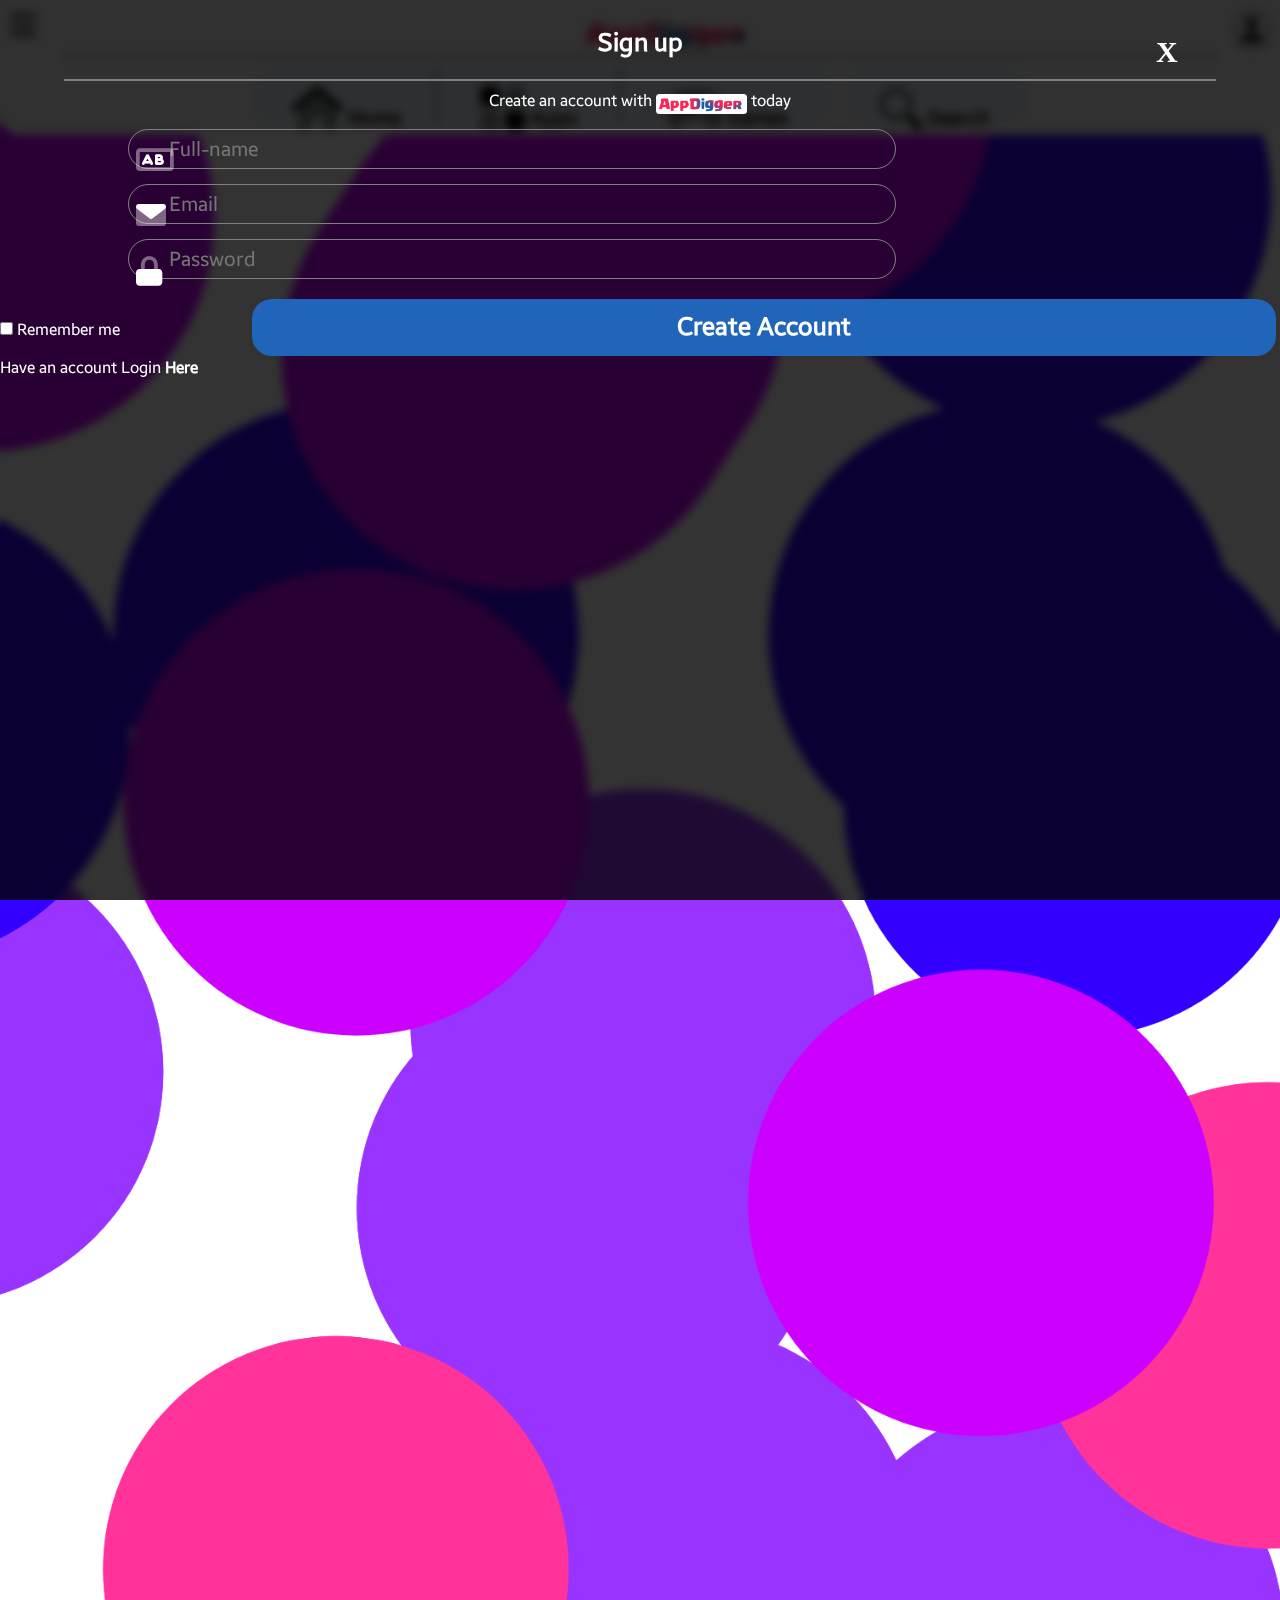
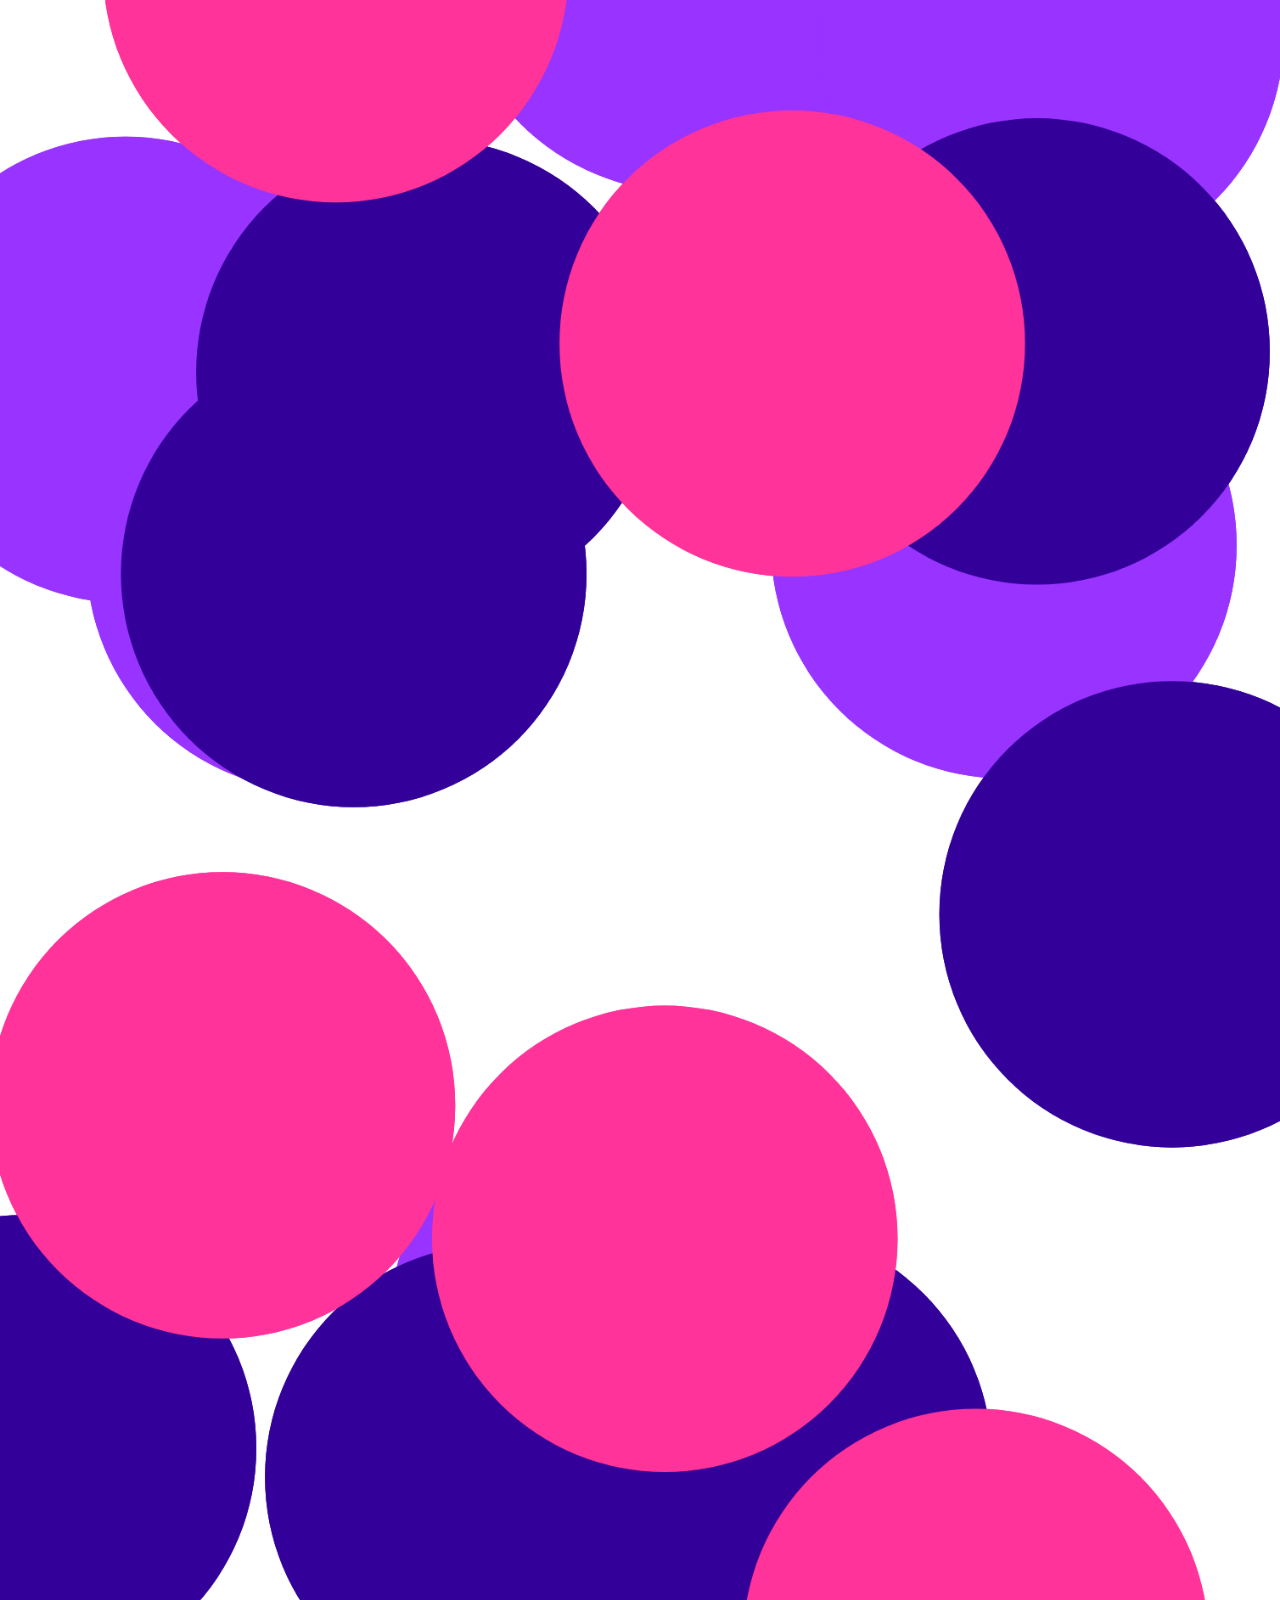
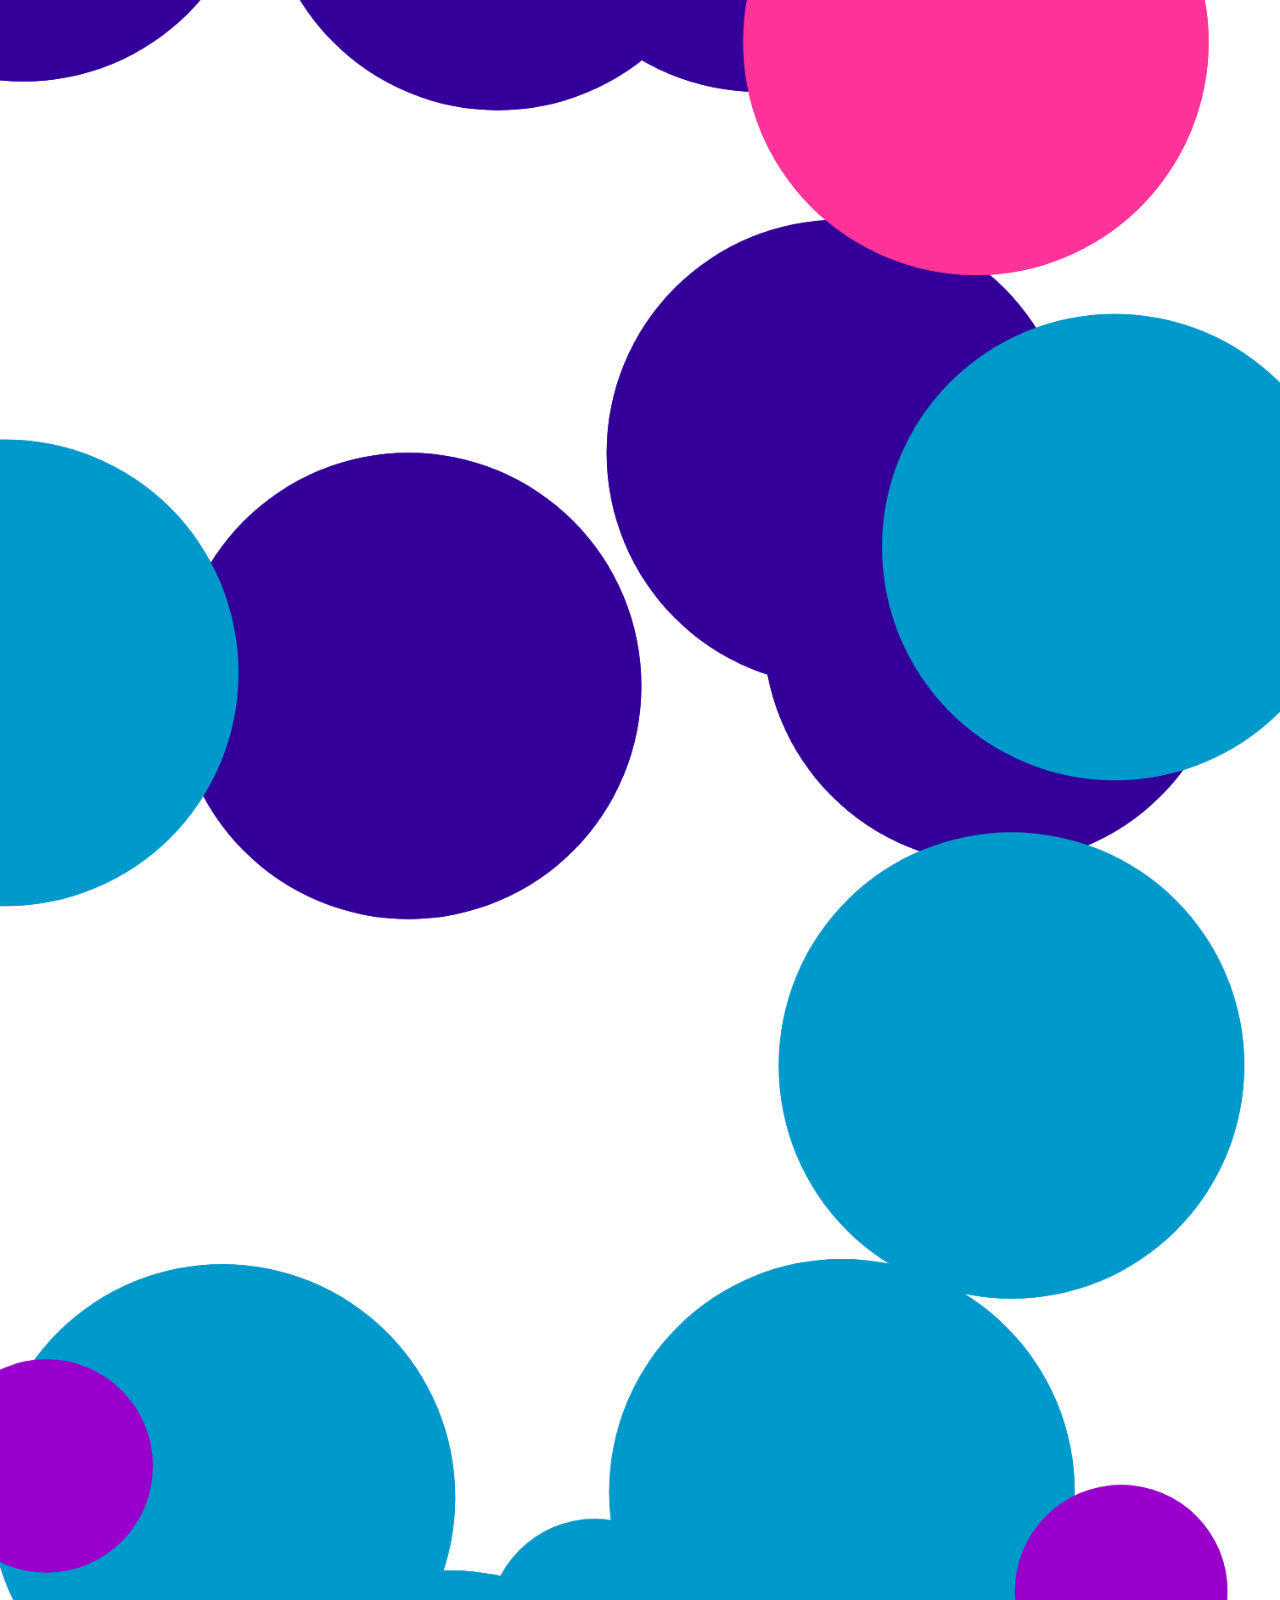
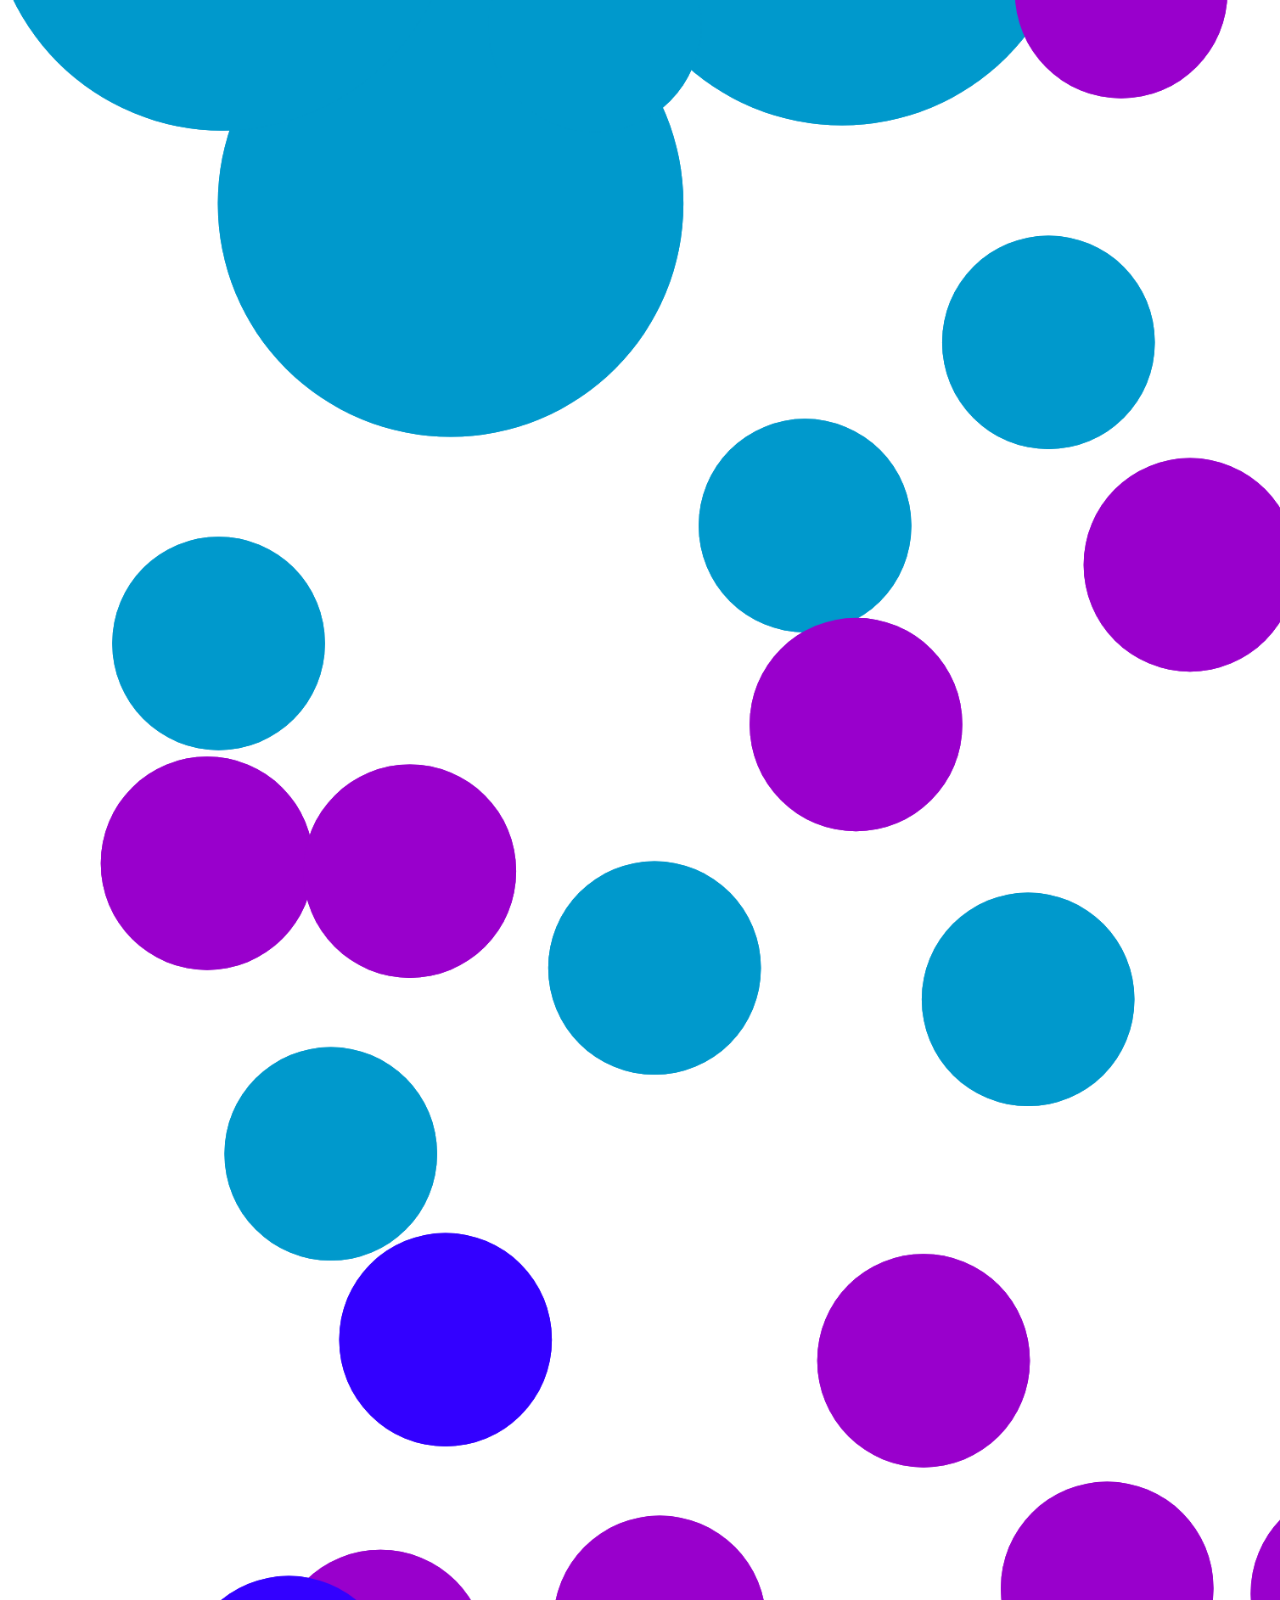
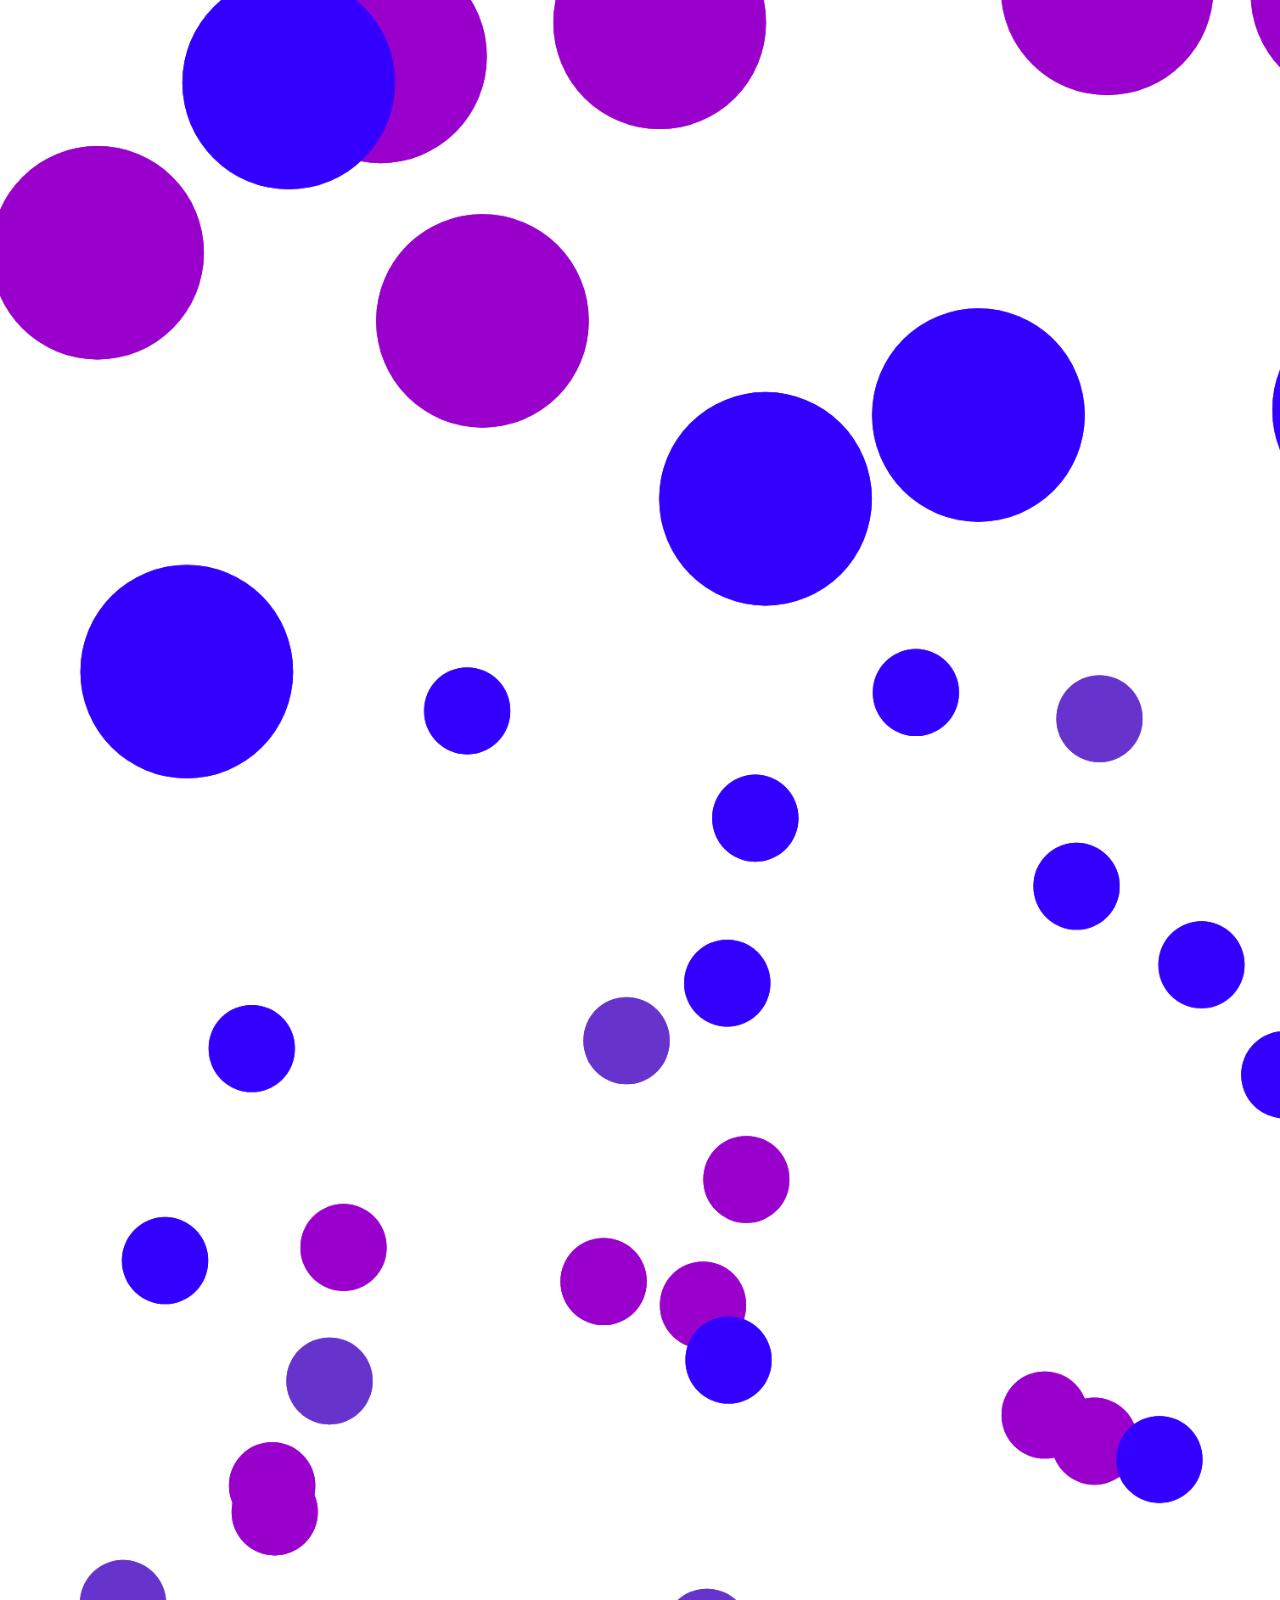
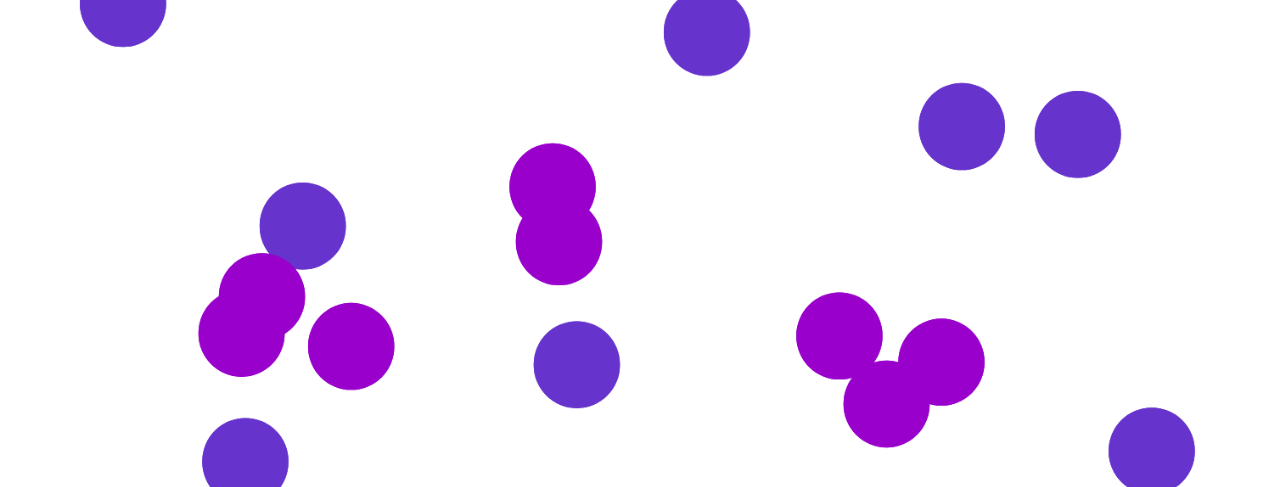
<file: code.html>
<!DOCTYPE html>
<html lang="en">
<head>
    <meta charset="UTF-8">
    <meta name="viewport" content="width=device-width, initial-scale=1.0"/>
    <script src="code.js"></script>
    <link rel="stylesheet" href="code.css">
    <link rel="stylesheet" href="code2.css">
    <link rel="stylesheet" href="code3.css">
    <link rel="stylesheet" href="/css/all.min.css">
     <link rel="stylesheet" href="css/all.css">
     <link rel="stylesheet" href="css/fontawesome.min.css">
     <link rel="stylesheet" href="css/bootstrap.min.css">
     <script src="bootstrap.min.js"></script>
    <title>Page title</title>
</head>      
<body id="body">
    
    <div id="dark" >
        
         
              </div>
              <div id="sigu"> 
             <i id="sigx" class="fa fa-x"></i>
             <p id="sigp1">Sign up</p>
             <div id="line"></div>
             <p id="sigp2">Create an account with <img src="b_logo.png" alt="" id="simg"></img> today</p>
             
             <div id="fname">
                 <i class="fa-duotone fa-input-text" id="iname"></i>
                 <input type="text" name="full-name" id="faname" placeholder="Full-name">
             </div>
             <div id="demail">
                 <i class="fad fa-envelope" id="iemail"></i>
                 <input type="email" name="email-new" id="faemail" placeholder="Email">
             </div>
             
            <div id="dpass"> 
                <i class="fad fa-lock" id="ipass"></i>
                <input type="password" name="pass-word" id="fapass" placeholder="Password"></div>
                <input type="checkbox" name="check" id="checkbo" class="custom-checkbox">
                <label for="check">Remember me</label>
                <input type="button" value="Create Account" id="bsign">
                <p>Have an account Login <b>Here</b></p>
                <button class="fade">Login</button>
            </div>
             
             
             
             
              </div>
          <div id="menu">
               <div id="darkk"></div>
              <div id="settings">
                 
                  <i class="far fa-x" id="sax" onclick="segg()"></i><p>Settings</p>
              <button id="dam">Dark mode 
              <label class="switch">
  <input type="checkbox" unchecked id="cheb" onclick="darkmode()">
  <span class="slider round"></span>
</label>
              </button>
              </div>
              <i class="fa fa-x" id="dax" onclick="menu1() , darke()"> </i>
              <p id="pme">Menu</p>
                 <div id="good"><button id="cat"><i class="fa-duotone fa-list"></i>Categories <i class="fa-duotone fa-chevron-down"></i></button>
             <div id="drop-down">
                 <button ><i class="fa-duotone fa-hand-fist"></i>Action</button>
                 <button><i class="fa-duotone fa-cars"></i>Racing</button>
                 <button><i class="fa-duotone fa-puzzle-piece"></i>Strategy</button>
                 <button>More . . . .  <i class="fa-duotone fa-chevron-right"></i></button>
              </div>
              <button id="sof"><i class="fa-brands fa-android"></i>Software<i class="fa-duotone fa-chevron-down"></i></button>
              <div id="sofd">
                  <button id="andr"><i class="fa-brands fa-android"></i>Android</button>
                  <button id="ios"><i class="fa-brands fa-apple"></i>iPhone</button>
                  <button id="windows"><i class="fa-brands fa-windows"></i>Windows</button>
                 <button id="mo">More . . . . <i class="fa-duotone fa-chevron-right"></i></button>
                 
              </div>
              
              <div id="rest">
                  <button><i class="fa-duotone fa-folder"></i>Library</button>
                  <button><i class="fad fa-download"></i>Downloads</button>
                  <button><i class="fa-duotone fa-bookmark"></i>Wish-list</button>
                  <button id="set" onclick="sett()"><i class="fa-duotone fa-gear"></i>Settings<i class="fad fa-chevron-right"></i></button>
                  <button><i class="fa-duotone fa-blog"></i>Blog</button>
                  <button><i class="fad fa-download"></i>Our App</button>
                  <button id="faq"><i class="fa-duotone fa-circle-question"></i>FAQ</button>
                  </div>
              
              </div>
          </div>
          
               
           </div>
          <div id="sead" > <i class="fa-solid fa-x" id="fax" onclick="darke() , seach1()"></i>
              <p id="h1">Search</p> 
               <input type="search" name="" id="seai" placeholder="Search..."><i class="fad fa-search" id="isearch"></i>
          </div>
          <div id="sign">
              <p id="p1">Login <i class="fas fa-x" id="six" onclick="darke() , sig1()"></i></p>
              <p id="signp1">Login to <img src="b_logo.png" alt="" id="simg"></img> today</p>
              
              
             <div id="emd"> <i class="fad fa-envelope" id="env"></i><input type="email" name="" id="email" placeholder="Email or Username" onclick="emai()"></div> <div id="pad">
                 <i class="fad fa-lock" id="pas"></i> <input type="password" name="pass" id="pass" onclick="pass()" placeholder="Password">
             </div>
              <button id="log" onclick="work()">Login</button>
              <p id="dnt">Dont have an account sign up <b id="hhh">here</b> </p>
              <button id="sup"  onclick="signup()"> <img src="Slogo.png" alt="" height="23px" id="imsup"></img>Create an account</button>
              <p style="text-align:center" >Or . . .     Continue with</p>
              <div id="cont">
                  <img src="glogo.png" alt="" id="glogo"></img>
                  <img src="Flogo.png" alt=""></img>
                  <img src="Alogo.png" alt=""></img>
                  <img src="images-1.png" alt="" id="micro"></img>
              
              </div>
          </div>
    <header id="header"> <i class="fa fa-bars" id="f1" onclick="menu() , dak()"></i> <img src="b_logo.png" alt=""  id="im1" ></img> <i id="f2" class="fa fa-user" onclick="dak() , sig()"></i>
    <div id="line"></div>
    <div id="sub">
        <button id="b1"><i class="fa-duotone fa-home"></i> Home</button>
        <button id="b2"><i class="fa-duotone fa-grid-2"></i> Apps</button>
        <button id="b3">
            <i class="fad fa-gamepad-modern"></i> Games
        </button>
        <button id="b4" onclick="dak() , seach() ">
            <i class="fa-duotone fa-search"></i> Search
        </button>
           </div></header>
           <div id="bodyy"><img src="bodyi.png" alt=""></img></div>

</body>
</html>
</file>
<file: code.css>
html , body {
  height: 100%;
  width: 100%;
    margin: 0;
    padding: 0;
}
-webkit-tap-higlight-color: transparent;
body {
    font-family: samsung-sans;
    font-weight: 1000;
    transition: 0.5s;
}
input[type="search"]::-webkit-search-decoration,
input[type="search"]::-webkit-search-cancel-button,
input[type="search"]::-webkit-search-results-button,
input[type="search"]::-webkit-search-results-decoration { display: none; }

@font-face  {
    font-family: 'samsung-sans';
    src: url('/Fonts/SamsungSans-Regular.ttf');
    
}
body div {
    font-family: samsung-sans;
}
header {
    background:#f3f3f3;
    padding-top: 10px;
    margin: 0;
    padding-bottom: 10px;
    font-family: samsung-sans;
    border-radius:0px 0px 20px 20px ;
    position: fixed;
    width: 100%;
    transition: 0.3s;
    z-index: 1;
}
i {
    font-size: 30px;
   
}
#im1 {
    height: 35px;
    display: inline;
    margin-bottom: -5px;
    margin-left: 90px;
    
}
#f2 {
    position: absolute;
    right: 0;
    margin-right: 10px;
    margin-top: ;
    border: 2px solid grey;
    border-radius: 25px;
    padding: 5px;
    font-size: 25px;
}
#f1 {
    margin-left: 10px;
}
#line {
    margin-top: 8px;
    margin-bottom: 8px;
    background:grey;
    width: 90%;
    height: 2px;
    margin-left: 5%;
}
button {
    font-family: samsung-sans;
    font-weight: 1000;
    
}
#b1 {
    padding: 10px;
    border-radius:18px 0px 0px 18px ;
    background: #e3eaf0;
    transition: 0.5s;
    flex: 1;
    border-style: solid;
    border-color: gray;
    border-width: 0px 1px 0px 0px ;
    
}
#b2 {
    padding: 10px;
    border:none;
    border-radius:0px  ;
    background: #e3eaf0;
    transition: 0.5s;
    margin-right: 0;
    margin-left: 0;
    flex: 1;
    border-style: solid;
    border-color: gray;
    border-width: 0px 1px 0px 1px ;
}
#b2:hover {
  
}
#b1:hover , #b2:hover , #b3:hover {
    background: #2165ba!important;
    color: white!important;
    
}
#b3 {
    padding: 10px;
    border:none;
    border-radius:0px 18px 18px 0px ;
    background: #e3eaf0;
    transition: 0.5s;
    margin-right: 0;
    flex: 1.2;
    border-style: solid;
    border-color: gray;
    border-width: 0px 0px 0px 1px ;
}
#sub {
    display: flex;
    width: 90%;
    margin-left: 5%;
}
#sub button {
    height: 45px;
    font-size: 14px;
}
#b4 {
    padding: 10px;
    border:none;
    border-radius:18px;
    background: #e3eaf0;
    transition: 0.2s;
    margin-left: 10px;
    flex: 1;
}
#b4:hover {
    background: rgb(50,50,50)!important;
    color: white!important;
    
}
#test {
    width: 100%;
    padding-top: 120px;
}
#cont {
    width: 100%;
    
}
#dark {
    z-index: 9;
    background: rgba(0,0,0,0.8);
    width: 100%;
    height: 100%;
    position: fixed;
    backdrop-filter:blur(5px);
    display: none;
    transition: 0.5s;
}

#sead {
    z-index: 10;
    background: transparent;
    width: 100%;
    height: 100%;
    position: fixed;
    display: none;
    opacity:0%;
    transition: 0.5s;
}
#seai {
    width: 90%;
    height: 45px;
    background: transparent;
    margin-left: 5%;
    margin-top: 10%;
    font-size: 20px;
    font-weight: 700;
    border: 1.5px solid grey;
    outline: none;
    border-radius: 24px;
    color: white;
    transition: 0.5s;
    padding-right: 33px;
    padding-left: 20px;
}
#isearch {
    position: absolute;
    margin-top: 12.5%;
    right: 7.5%;
    color: white;
}

#fax {
    position: absolute;
    right: 0;
    margin-right: 7%;
    font-size: 20px;
    margin-top: 5%;
    color: white;
    font-size: 30px;
}
#h1 {
    text-align: center;
    font-size: 30px;
    color: white;
}
#sign {
    width: 80%;
    background: transparent;
    z-index: 9;
    position: fixed;
    margin-top: 15%;
    color: white;
    margin-left: 10%;
    height: 100%;
    display: none;
    justify-content: center;
    opacity: 0;
    transition: opacity 1s , 0.5s;
}
#p1 {
    color: white;
    font-size: 40px;
    text-align: center;
    margin-top: 0;
}
#seai:hover {
    border-width: 3px;
    padding: ;
    border-color: #2165ba;
    
}
#email {
    width: 80%;
    background: transparent;
    font-size: 20px;
    color: white;
    border:1.5px solid grey ;
    height: 40px;
    border-radius: 20px;
    padding-left: 40px;
    transition: 0.5s;
    font-weight: 700;
    padding-right: 30px;
    outline: none;
    
}
#email:hover {
    border-color:#2165ba ;
}
#env {
    position: absolute;
    margin-top: 10px;
    transition: 0.5s;
    margin-left: 10px;
}

#pass {
        width: 80%;
    background: transparent;
    font-size: 20px;
    color: white;
    border:1.5px solid grey ;
    height: 40px;
    border-radius: 20px;
    padding-left: 40px;
    transition: 0.5s;
    font-weight: 700;
    padding-right: 30px;
    outline: none;
    margin-top: 15px;
    
   
}
#pas {
    position: absolute;
    margin-top: 25px;
    margin-left: 10px;
    transition: 0.5s;
}
#dnt {
    text-align: center;
}
#sup {
    background: transparent;
    color: white;
    width: 80%;
    padding: 7px;
    border: 1.5px solid grey ;
    border-radius: 30px;
    margin-left: 10%;
    font-size: 25px;
}
#imsup {
    display: inline;
    margin-bottom: -3.5px;
    margin-right: 5px;
}
#cont {
    display: flex;
    width: 100%;
    background: transparent;
    justify-content: center;
}
#cont img {
    height: 30px;
    margin-left: 25px;
    flex: 1;
    border: 1.5px solid grey;
    border-radius: 20px;
    padding: 7px;
    max-width: 30px;
}
#micro {
    margin-right: 25px;
    padding: 50pximportant!;
}
#glogo {
    margin-left: 0;
}
#six {
    position: absolute;
    right: 0;
    margin-right: 10px;
    top: -15px;
    color: white;
}
#log {
    background: #2165ba;
    color: white;
    font-size: 25px;
    width: 80%;
    margin-left: 10%;
    border: none;
    border-radius: 20px;
    padding: 10px;
    margin-top: 10px;
}
#menu {
    height: 100%;
    width: 60%;
    position: fixed;
    background: transparent;
    border-style: solid;
    border-width: 0px 1.5px 0px 0px;
    border-radius:0px 25px 25px 0px;
    z-index: 10;
    border-color: grey;
    transition:opacity 1s , left 0.5s;
    display: none;
    left: -100%;
    opacity: 0;
    overflow-y: auto;
}
#dax {
    position: absolute;
    right: 0;
    margin-right: 10px;
    margin-top: 10px;
    color: white;
}
#pme {
    color: white;
    font-size: 30px;
    text-align: center;
}
#cat {
    width: 80%;
    margin-left: 10%;
    padding: 10px;
    font-size: 25px;
    background: #2165ba;
    color: white;
    border: none;
    border-radius: 20px;
    transition: 0.5s;
}
#drop-down {
    width: 60%;
    margin-left: 20%;
    background: transparent;
    text-align: center;
}
#drop-down button {
    margin-top: 5px;
    color: white;
    background: rgba(0,0,0,0.5);
    padding: 10px;
    width: 100%;
    border-radius: 20px;
    border: none;
    display: block;
    font-size: 18px;
    transition: 0.5s;
    
}
#drop-down button i {
    font-size: 20px;
    padding: 0px 10px 0px 0px;
}
#drop-down button:hover {
    background: #4072ff ;
}
#menu button i {
    font-size: 20px;
    padding: 0px 10px 0px 10px;
}
#sof {
    width: 80%;
    margin-left: 10%;
    padding: 10px;
    font-size: 25px;
    background: #2165ba;
    color: white;
    border: none;
    border-radius: 20px;
    transition: 0.5s;
    margin-top: 15px;
}
#sofd {
    width: 60%;
    margin-left: 20%;
    background: transparent;
    text-align: center;
}
#sofd button {
    margin-top: 5px;
    color: white;
    padding: 10px;
    width: 100%;
    border-radius: 20px;
    border: none;
    display: block;
    font-size: 18px;
    transition: 0.5s;
}

#andr {
    background: rgba(121,194,87,0.5);
}
#andr:hover {
    background: rgb(121,194,87);
}
#ios {
    background: rgba(255,255,255,0.5);
    color: black!important;
}
#ios:hover {
    background: black;
    color: white;
}
#windows {
    background: rgba(0,173,239,0.5);
    
}
#windows:hover {
    background: rgb(0,173,239);
}
#mo {
    background: rgba(0,0,0,0.5);
}
#mo:hover {
    background: #4072ff;
}
#sofd button i {
    padding: 0px 10px 0px 0px;
}
#set {
    font-size: 25px;
    width: 70%;
    margin-left: 15%;
    color: white;
    border: 1.5px solid grey;
    background: transparent;
    border-radius: 20px;
    padding: 7px 10px 7px 10px;
    margin-top: 10px;
}
#rest button i {
    font-size: 25px;
    padding: 0px 10px 0px 0px;
}
#rest button {
     font-size: 25px;
    width: 70%;
    margin-left: 15%;
    color: white;
    border:1.5px solid gray;
    background: transparent;
    border-radius: 20px;
    padding: 7px 10px 7px 10px;
    margin-top: 10px;
}
#good {
    position: relative;
    background: transparent;
    overflow-y: auto;
}
#imhh {
    width: 100%;
}
#bodyy {
    transition: 0.5s;
}
#bodyy img {
    width: 100%;
}
#rest button:hover {
    background: #2165ba;
    border-color: #2165ba;
    transition: 0.5s;
}
#faq {
    margin-bottom: 50px;
}
#set i {
    margin:0px 5px 0px 5px;
    
}
#settings {
    position: fixed;
    margin-top: 30%;
    width: 60%;
    margin-left: 20%;
    padding: 10px 15px 10px 15px;
    background: rgba(0,0,0,0.7);
    border-radius: 20px;
    padding-bottom: 150px;
    z-index: 15;
    backdrop-filter:blur(5px);
    transition: 0.5s;
    font-family: samsungs-sans;
    display: none;
    transition: 0.5s;
    opacity: 0;
}
#settings p {
    color: white;
    font-size: 25px;
    text-align: center;
}
#sax {
    color: white;
    position: absolute;
    font-weight: 800;
    right: 10%;
    
}
#dam {
    width: 100%;
    color: white;
    text-align: left;
    background: transparent;
    font-size: 20px;
    border-width:1.5px 0px 1.5px 0px;
    border-style: solid;
    border-color: rgb(0,0,0,0.5);
    
    padding: 15px 5px 15px 5px;
}
#chei {
    position:absolute ;
    top:25px;
    right:10px;
    font-weight:1000;
    background-color:transparent ;
    border-radius:30px;
    border:4px solid;
    font-size:20px;
    border-color:#d3e3fd;
    word-spacing:10px;
    width:220px;
    height:50px;
    text-align:left;
}
.switch {
  position: absolute;
  display: inline-block;
  width: 60px;
  height: 34px;
  right: 0;
  margin-top: -7px;
  margin-right: 8px;
}

.switch input { 
  opacity: 0;
  width: 0;
  height: 0;
}

.slider {
  position: absolute;
  cursor: pointer;
  top: 0;
  left: 0;
  right: 0;
  bottom: 0;
  background-color: #ccc;
  -webkit-transition: .4s;
  transition: .4s;
}

.slider:before {
  position: absolute;
  content: "";
  height: 26px;
  width: 26px;
  left: 4px;
  bottom: 4px;
  background-color: white;
  -webkit-transition: .4s;
  transition: .4s;
}

input:checked + .slider {
  background-color: #2196F3;
}

input:focus + .slider {
  box-shadow: 0 0 1px #2196F3;
}

input:checked + .slider:before {
  -webkit-transform: translateX(26px);
  -ms-transform: translateX(26px);
  transform: translateX(26px);
}

/* Rounded sliders */
.slider.round {
  border-radius: 15px;
}

.slider.round:before {
  border-radius: 50%;
}
a {
    -webkit-tap-highlight-color: transparent !important;
}
#darkk {
    height: 100%;
    width: 100%;
    background:transparent;
    z-index: 11;
    position: fixed;
    display: none;
}
#hhh {
    color: #2165ba;
    text-decoration: underline;
    transition: 0.5s;
}
#hhh:hover {
    text-decoration: none;
}
#sigu {
    z-index: 15;
    background: rgba(0,0,0,0.8);
    backdrop-filter:blur(5px);
    width: 100%;
    height: 100%;
    position: fixed;
    display:;
    opacity:1;
    transition: 0.5s;
    padding-top: 25px;
    color: white;
}
#sigx {
    position: absolute;
    top:4%;
    color: white;
    right: 8%;
    }
::selection {
    color: white;
    outline: 1px solid #2165ba;
    background: #2165ba;
    opacity: 0;
}
#sigp1 { 
    color: white;
    font-size: 25px;
    text-align: center;
    font-weight: 750;
}
p:first-child {
    font-weight: 800;
}
#sigp2 {
    text-align: center;
    
}

#simg {
    display: inline;
    height: 20px;
    background: white;
    padding:1px;
    margin-bottom: -6px;
    border-radius: 3.5px;
}
#faname , #faemail , #fapass{
    display: block;
    width: 100%;
    padding-left: 40px;
    padding-right: 30px;
    outline: none;
    border-width:  1.5px;
    border-style: solid;
    border-color: grey;
    margin-top: 15px;
    background: transparent;
    font-size: 20px;
    transition: 0.5s;
    color: white;
    height: 40px;
    border-radius: 20px;
}
#sigu input:hover {
    border-color: #2165ba;
}
#fname {
    width:60%;
    margin-left: 10%;
}
#iname {
    position: absolute;
    margin-left: 8px;
    margin-top: 9px;
}
#demail {
    width: 60%;
    margin-left: 10%;
}
#iemail {
    position: absolute;
    margin-left: 8px;
    margin-top: 9px;
}
#dphone {
    width: 60%;
    margin-left: 10%;
}
#iphone {
    position: absolute;
    margin-left: 8px;
    margin-top: 10px;
}
#dpass {
    width: 60%;
    margin-left: 10%;
}
#ipass {
    position: absolute;
    margin-left: 8px;
    margin-top: 10px;
}
#bsign {
    width: 80%;
    color: white;
    font-size: 25px;
    font-weight: 750;
    border: none;
    padding-top: 10px;
    border-radius: 20px;
    padding-bottom: 10px;
    transition: 0.5s;
    margin-top: 20px;
    margin-left: 10%;
    background: #2165ba;
}
#log:hover , #sup:hover , #sigu input[type = button]:hover {
    color: black;
    background: rgb(170 , 170 , 170);
    transition: 0.5s;
}
#checkbo {
    position: absolute;
  opacity: 0;
  cursor: pointer;
  height: 0;
  width: 0;
}
.checkbo {
    position: absolute;
  top: 0;
  left: 0;
  height: 25px;
  width: 25px;
  background-color: #eee;
}
</file>
<file: code2.css>
@media only screen and (min-width: 600px) {
    #isearch {
        display: none;
    }
    #sub button {
        font-size: 20px;
        padding-bottom: 50px;
        height: 45px;
    }
    #sign {
        margin-top: 8%;
        width: 50%;
        margin-left: 25%;
    }
    #sub i {
        font-size: 45px;
    }
    #sub {
        width: 60%;
        margin-left: 20%;
    }
    #im1 {
        margin-left: 40%;
    }
    #f1 {
        margin-right: 30px;
    }
    #f2 {
        margin-left: 30px;
    }
    #pas , #env {
        display: block;
    }
    #email , #pass{
        
    }
    #emd {
        width: 70%;
        margin-left: 17%;
    }
    #pad {
        width: 70%;
        margin-left: 17%;
    }
    #sead {
        width: 50%;
        margin-left: 25%;
    }
    #h1 {
        font-size: 40px;
        margin-top: 8%;
    }
   #menu {
       width: 30%;
   }
}
@media only screen and (min-width: 1400px) {
    #menu {
        width: 20%;
    }
}
@media only screen and (min-width: 2000px) {
    header {
        
    }
}
</file>
<file: code3.css>
@media only screen and (max-width: 375px) {
    
}
</file>
